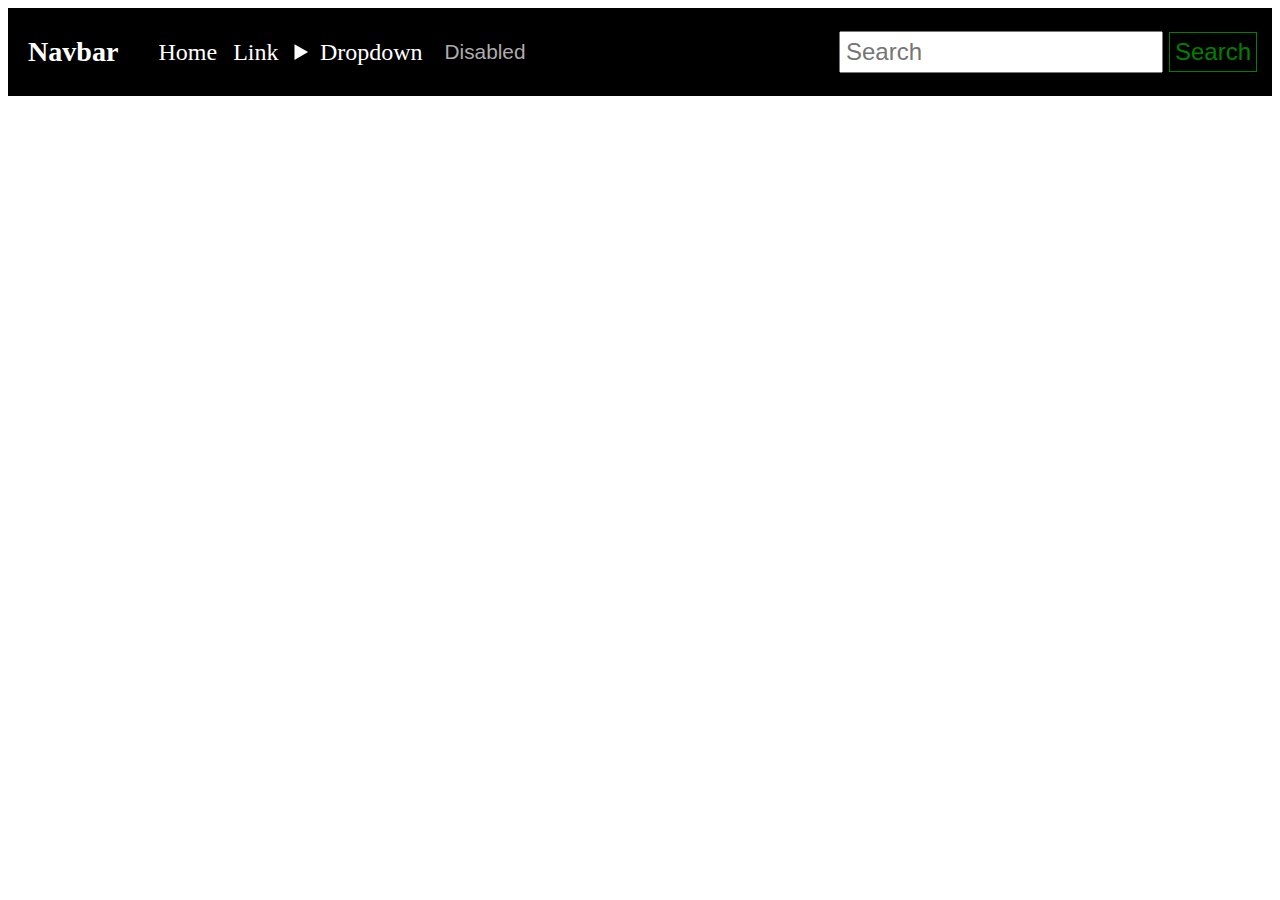
<file: Index.html>
<!DOCTYPE html>
<html lang="en">

<head>
    <meta charset="UTF-8">
    <meta http-equiv="X-UA-Compatible" content="IE=edge">
    <meta name="viewport" content="width=device-width, initial-scale=1.0">
    <link rel="stylesheet" href="style.css">
    <title>Nav</title>
</head>

<body>
    <nav>
        <div class="navbar">
            <H3>Navbar</H3>
            <svg id="hamburger" viewBox="0 0 100 80" width="40" height="40">
                <rect width="100" height="20"></rect>
                <rect y="30" width="100" height="20"></rect>
                <rect y="60" width="100" height="20"></rect>
            </svg>
            <ul>
                <li>Home</li>
                <li>Link</li>
                <li>
                    <details>
                        <summary>Dropdown</summary>
                        Drop something down
                    </details>
                </li>
                <button id="button1" disabled="disabled">Disabled</button>
            </ul>
        </div>
        <form class="search" action="#">
            <input class="search" type="text" placeholder="Search">
            <button class="search" id="button2">Search</button>
        </form>
    </nav>
</body>

</html>
</file>
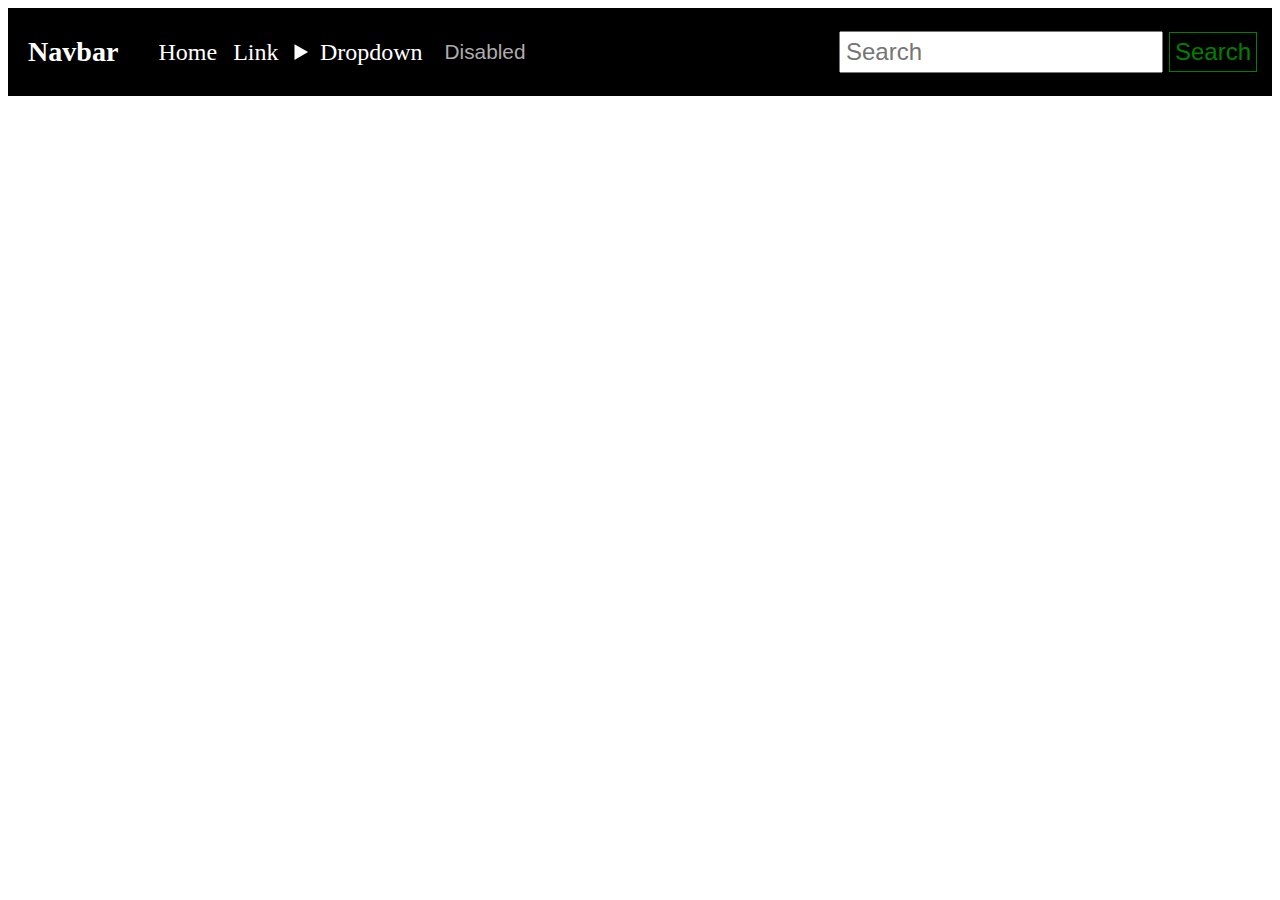
<file: Untitled-1.html>
<!DOCTYPE html>
<html lang="en">

<head>
    <meta charset="UTF-8">
    <meta http-equiv="X-UA-Compatible" content="IE=edge">
    <meta name="viewport" content="width=device-width, initial-scale=1.0">
    <link rel="stylesheet" href="style.css">
    <title>Nav</title>
</head>

<body>
    <nav>
        <div class="navbar">
            <H3>Navbar</H3>
            <svg id="hamburger" viewBox="0 0 100 80" width="40" height="40">
                <rect width="100" height="20"></rect>
                <rect y="30" width="100" height="20"></rect>
                <rect y="60" width="100" height="20"></rect>
            </svg>
            <ul>
                <li>Home</li>
                <li>Link</li>
                <li>
                    <details>
                        <summary>Dropdown</summary>
                        Drop something down
                    </details>
                </li>
                <button id="button1" disabled="disabled">Disabled</button>
            </ul>
        </div>
        <form class="search" action="#">
            <input class="search" type="text" placeholder="Search">
            <button class="search" id="button2">Search</button>
        </form>
    </nav>
</body>

</html>
</file>
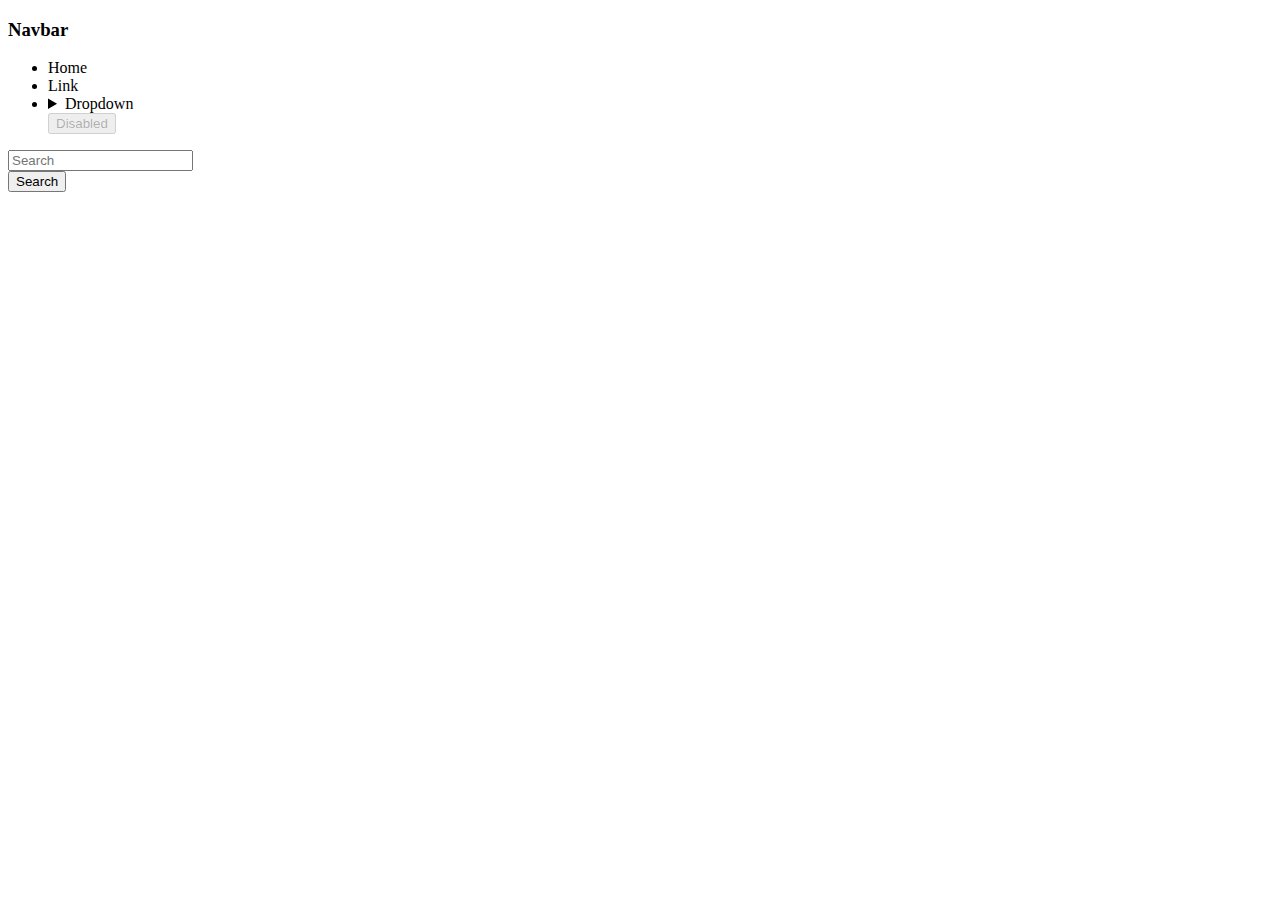
<file: .history/Untitled-1_20220927164822.html>
<!DOCTYPE html>
<html lang="en">

<head>
    <meta charset="UTF-8">
    <meta http-equiv="X-UA-Compatible" content="IE=edge">
    <meta name="viewport" content="width=device-width, initial-scale=1.0">
    <title>Nav</title>
</head>

<body>
    <nav>
        <H3>Navbar</H3>
        <ul>
            <li>Home</li>
            <li>Link</li>
            <li>
                <details>
                    <summary>Dropdown</summary>
                    Drop something down
                </details>
            </li>
            <button disabled="disabled">Disabled</button> 
        </ul>
        <input type="text" placeholder="Search">
        <br>
        <button>Search</button>
    </nav>
</body>

</html>
</file>
<file: style.css>
nav {
    display: flex;
    justify-content: space-between;
    background-color: black;
    color: white;
    padding: 0px 10px;
    font-size: 1.5rem;
    white-space: nowrap;
}
#hamburger {
    fill: white;
    align-self: center;
    margin-left: 20px;
    display: none;
}
.navbar {
    all:inherit;
}
ul {
    list-style: none;
    display: flex;
    gap: 1rem;
    justify-content: space-between;
    align-self: center;
    flex-shrink: 3;
}
.search {
    align-self: center;
    font-size: 1.5rem;
    padding: 5px 5px;
}
#button1 {
    background-color: transparent;
    color: rgb(173, 172, 172);
    border: none;
    font-size: 1.3rem;
}
#button2 {
    background-color: black;
    color: green;
    border: 1px solid green;
}
#button2:hover {
    background-color: green;
    color: white;
}
@media screen and (max-width: 768px) {
    .navbar > ul, #button1, .search {
        display: none;
    }
    #hamburger {
        display: block;
    }
    
}
</file>
